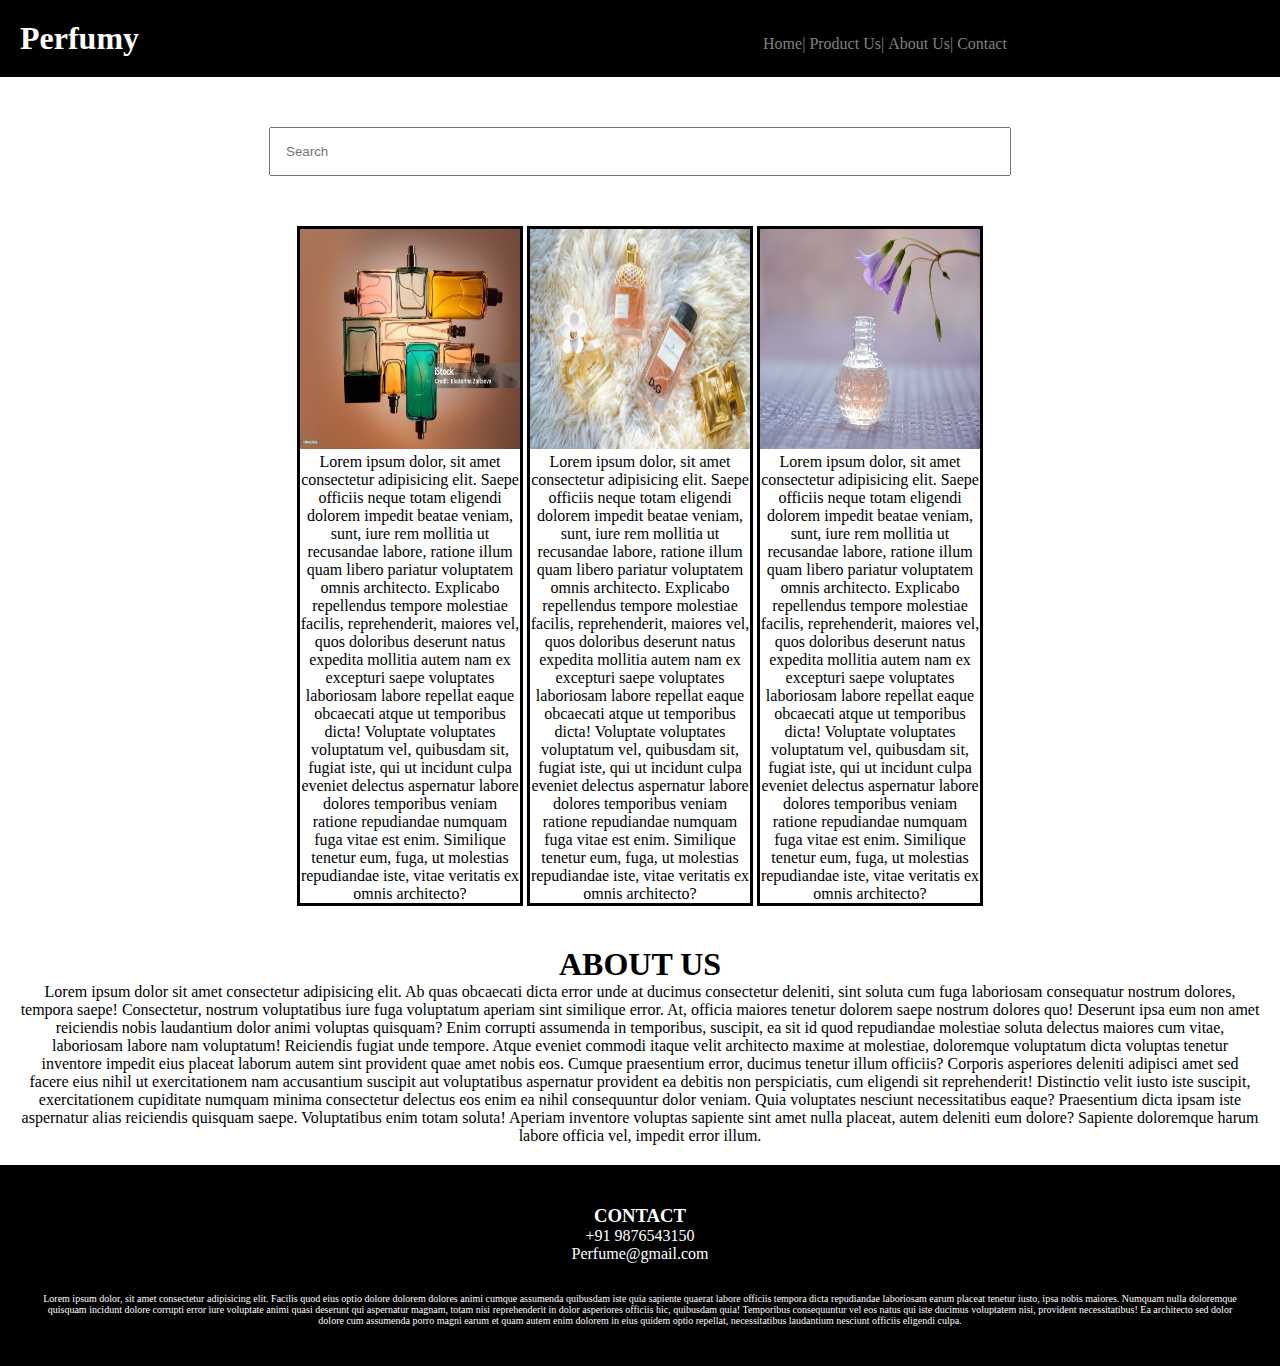
<file: 13-8-2024/perfume.html>
<!DOCTYPE html>
<html lang="en">
<head>
    <meta charset="UTF-8">
    <meta name="viewport" content="width=device-width, initial-scale=1.0">
    <title>Css project</title>
    <link rel="stylesheet" type="text/css" href="style.css">
</head>
<body>
    <div class="header">
        <nav>
            <h1>Perfumy</h1>
            <ul>
                <li>Home|</li>
                <li>Product Us|</li>
                <li>About Us|</li>
                <li>Contact</li>
            </ul>
        </nav>

    </div>
    <div class="searchbar">
        <input placeholder="Search">

    </div>
    <div class="products">
        <div class="box">
            <img src="perfume.jpg"  alt=perfume width="220" height="220">
            <p>Lorem ipsum dolor, sit amet consectetur adipisicing elit. Saepe officiis neque totam eligendi dolorem impedit beatae veniam, sunt, iure rem mollitia ut recusandae labore, ratione illum quam libero pariatur voluptatem omnis architecto. Explicabo repellendus tempore molestiae facilis, reprehenderit, maiores vel, quos doloribus deserunt natus expedita mollitia autem nam ex excepturi saepe voluptates laboriosam labore repellat eaque obcaecati atque ut temporibus dicta! Voluptate voluptates voluptatum vel, quibusdam sit, fugiat iste, qui ut incidunt culpa eveniet delectus aspernatur labore dolores temporibus veniam ratione repudiandae numquam fuga vitae est enim. Similique tenetur eum, fuga, ut molestias repudiandae iste, vitae veritatis ex omnis architecto?</p>
        </div>
        <div class="box">
            <img src="perfume2.jpg"  alt=perfume width="220" height="220">
            <p>Lorem ipsum dolor, sit amet consectetur adipisicing elit. Saepe officiis neque totam eligendi dolorem impedit beatae veniam, sunt, iure rem mollitia ut recusandae labore, ratione illum quam libero pariatur voluptatem omnis architecto. Explicabo repellendus tempore molestiae facilis, reprehenderit, maiores vel, quos doloribus deserunt natus expedita mollitia autem nam ex excepturi saepe voluptates laboriosam labore repellat eaque obcaecati atque ut temporibus dicta! Voluptate voluptates voluptatum vel, quibusdam sit, fugiat iste, qui ut incidunt culpa eveniet delectus aspernatur labore dolores temporibus veniam ratione repudiandae numquam fuga vitae est enim. Similique tenetur eum, fuga, ut molestias repudiandae iste, vitae veritatis ex omnis architecto?</p>
        </div>
        <div class="box">
            <img src="perfume3.jpg"  alt=perfume width="220" height="220">
            <p>Lorem ipsum dolor, sit amet consectetur adipisicing elit. Saepe officiis neque totam eligendi dolorem impedit beatae veniam, sunt, iure rem mollitia ut recusandae labore, ratione illum quam libero pariatur voluptatem omnis architecto. Explicabo repellendus tempore molestiae facilis, reprehenderit, maiores vel, quos doloribus deserunt natus expedita mollitia autem nam ex excepturi saepe voluptates laboriosam labore repellat eaque obcaecati atque ut temporibus dicta! Voluptate voluptates voluptatum vel, quibusdam sit, fugiat iste, qui ut incidunt culpa eveniet delectus aspernatur labore dolores temporibus veniam ratione repudiandae numquam fuga vitae est enim. Similique tenetur eum, fuga, ut molestias repudiandae iste, vitae veritatis ex omnis architecto?</p>
        </div>
    </div>
    <div class="aboutus">
        <h1>ABOUT US</h1>
        <p>Lorem ipsum dolor sit amet consectetur adipisicing elit. Ab quas obcaecati dicta error unde at ducimus consectetur deleniti, sint soluta cum fuga laboriosam consequatur nostrum dolores, tempora saepe! Consectetur, nostrum voluptatibus iure fuga voluptatum aperiam sint similique error. At, officia maiores tenetur dolorem saepe nostrum dolores quo! Deserunt ipsa eum non amet reiciendis nobis laudantium dolor animi voluptas quisquam? Enim corrupti assumenda in temporibus, suscipit, ea sit id quod repudiandae molestiae soluta delectus maiores cum vitae, laboriosam labore nam voluptatum! Reiciendis fugiat unde tempore. Atque eveniet commodi itaque velit architecto maxime at molestiae, doloremque voluptatum dicta voluptas tenetur inventore impedit eius placeat laborum autem sint provident quae amet nobis eos. Cumque praesentium error, ducimus tenetur illum officiis? Corporis asperiores deleniti adipisci amet sed facere eius nihil ut exercitationem nam accusantium suscipit aut voluptatibus aspernatur provident ea debitis non perspiciatis, cum eligendi sit reprehenderit! Distinctio velit iusto iste suscipit, exercitationem cupiditate numquam minima consectetur delectus eos enim ea nihil consequuntur dolor veniam. Quia voluptates nesciunt necessitatibus eaque? Praesentium dicta ipsam iste aspernatur alias reiciendis quisquam saepe. Voluptatibus enim totam soluta! Aperiam inventore voluptas sapiente sint amet nulla placeat, autem deleniti eum dolore? Sapiente doloremque harum labore officia vel, impedit error illum.</p>

    </div>
    <div class="contacts">
        <h3>CONTACT</h3>
        <P>+91 9876543150</P>
        <P>Perfume@gmail.com</P>
        <p style="margin-top:30px;font-size:10px;">Lorem ipsum dolor, sit amet consectetur adipisicing elit. Facilis quod eius optio dolore dolorem dolores animi cumque assumenda quibusdam iste quia sapiente quaerat labore officiis tempora dicta repudiandae laboriosam earum placeat tenetur iusto, ipsa nobis maiores. Numquam nulla doloremque quisquam incidunt dolore corrupti error iure voluptate animi quasi deserunt qui aspernatur magnam, totam nisi reprehenderit in dolor asperiores officiis hic, quibusdam quia! Temporibus consequuntur vel eos natus qui iste ducimus voluptatem nisi, provident necessitatibus! Ea architecto sed dolor dolore cum assumenda porro magni earum et quam autem enim dolorem in eius quidem optio repellat, necessitatibus laudantium nesciunt officiis eligendi culpa.</p>


    </div>
    
</body>
</html>
</file>
<file: 13-8-2024/style.css>
*{
    padding:0px;
    margin:0px;
}
nav{
    background-color: black;
    color:white;
    padding:20px;
}
li,h1,ul{
    display:inline;
}
ul{
    margin-left:50%;
}
li{
    color:grey;
    cursor:pointer;
}
li:hover{
    color:white;
}
input{
    width:60%;
    padding:15px;
}
.searchbar{
    padding:50px;
    text-align:center;
}
.box{
    border-style: solid;
    border-width: 3px;
    border-color: black;
    display:inline-block;
    width:220px;
}
.box:hover{
    background-color: black;
    color:white;
}
.products{
    text-align: center;
}
.aboutus{
    text-align: center;
    margin-top:20px;
    padding: 20px;
}
.contacts{
    background-color: black;
    color:white;
    text-align: center;
    padding:40px;
}
</file>
